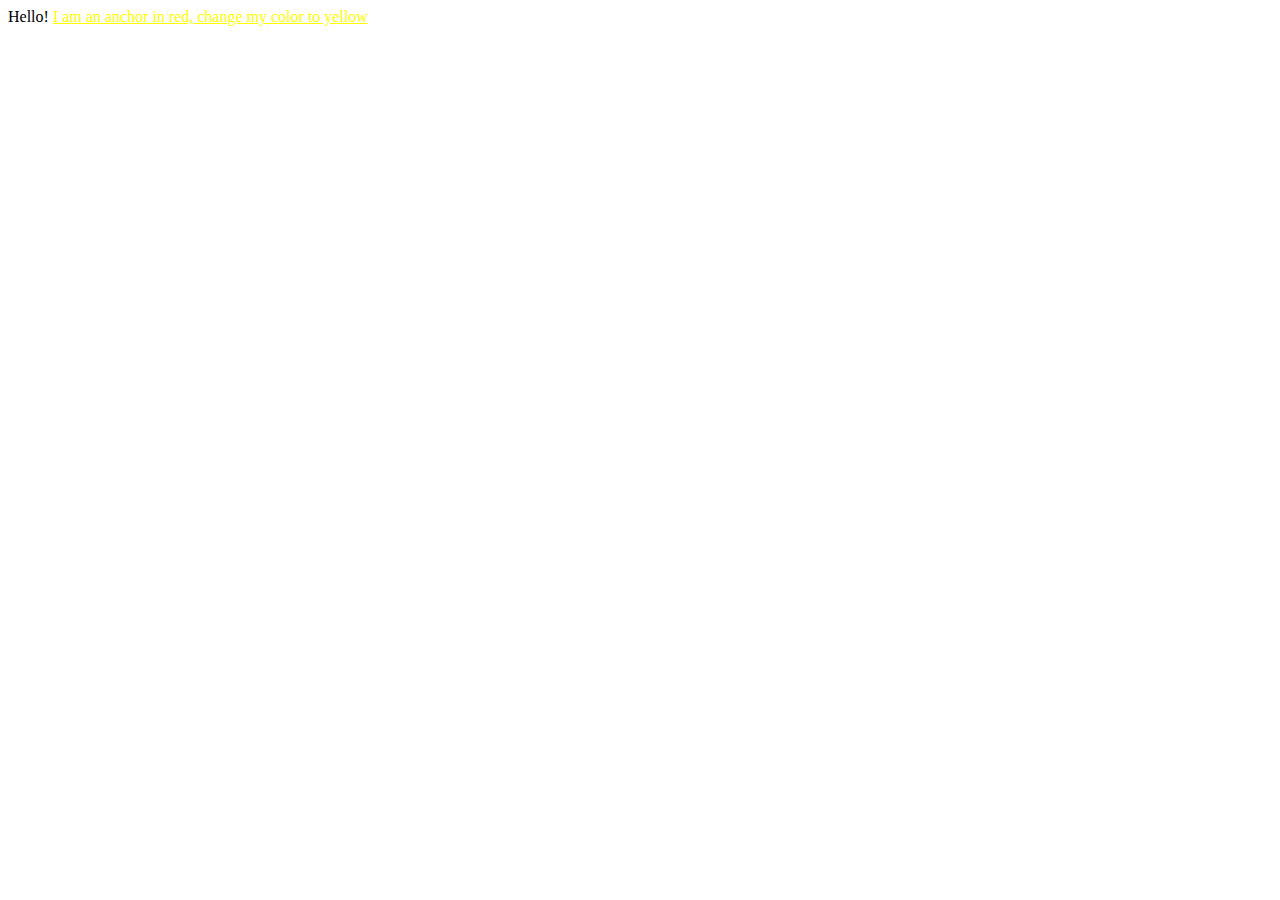
<file: exercises/01.2-Your-First-Style/index.html>
<!DOCTYPE html>
<html>
	<head>
		<style>
			a {
				/* change this style to yellow */
				color: yellow;
			}
		</style>
	</head>
	<body>
		Hello! <a href="#">I am an anchor in red, change my color to yellow</a>
	</body>
</html>
</file>
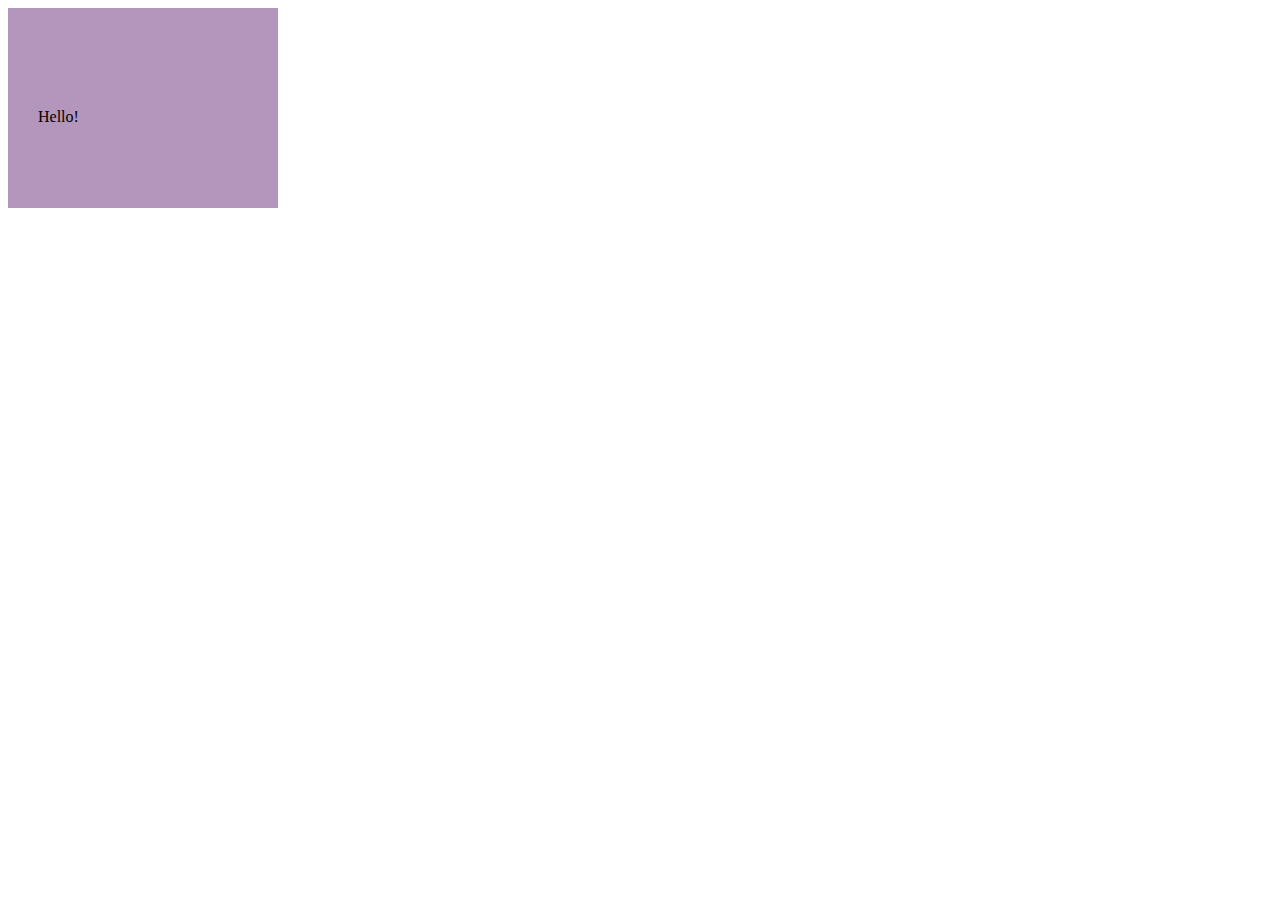
<file: exercises/04.1-Combined-Rules/index.html>
<!DOCTYPE html>
<html>
	<head>
		<link rel="stylesheet" type="text/css" href="./styles.css" />
		<title>
			04 Combined Rules
		</title>
	</head>

	<body>
		<div class="what" class="myBox">Hello!</div>
	</body>
</html>
</file>
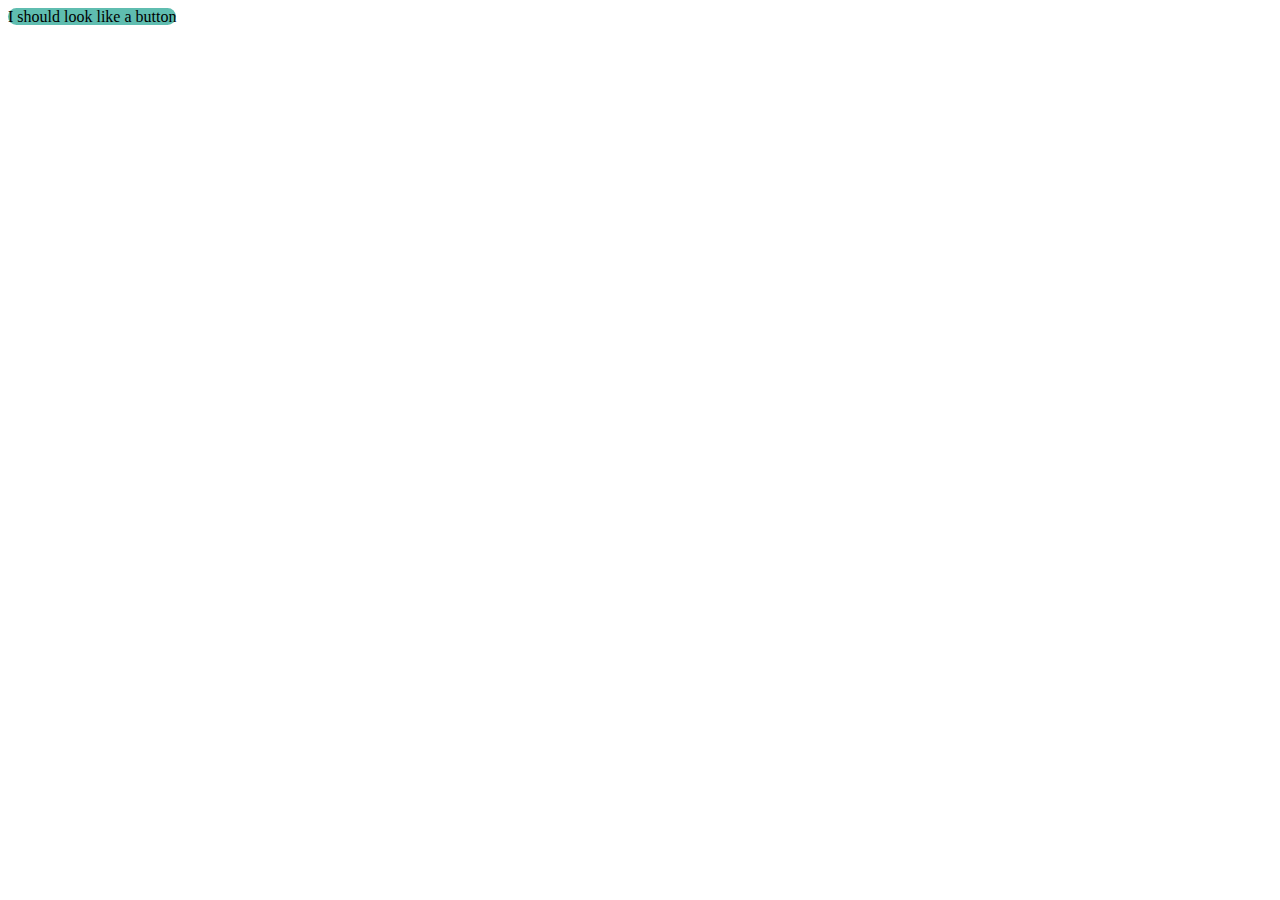
<file: exercises/04.3-id-Selector/index.html>
<!DOCTYPE html>
<html>
	<head>
		<link rel="stylesheet" type="text/css" href="./styles.css" />
		<title>
			04.3 ID selector
		</title>
	</head>

	<body>
		<span id="button">I should look like a button</span>
	</body>
</html>
</file>
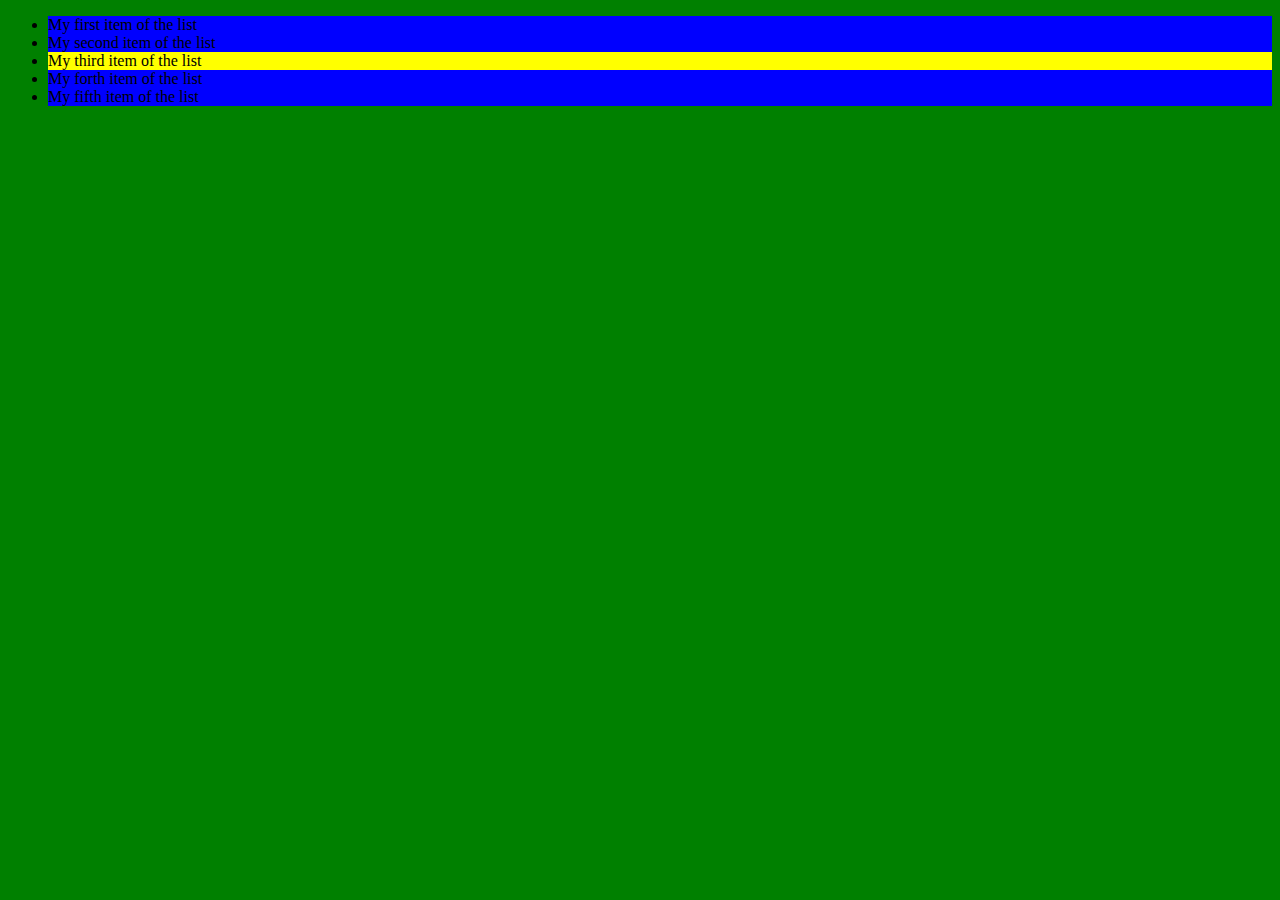
<file: exercises/05-Specificity/index.html>
<!DOCTYPE html>
<html>
	<head>
		<meta charset="utf-8" />
		<meta name="viewport" content="width=device-width" />
		<link rel="stylesheet" type="text/css" href="./styles.css" />
		<title>05 Specificity</title>
	</head>
	<body>
		<ul>
			<li>My first item of the list</li>
			<li>My second item of the list</li>
			<li id="thirditem">My third item of the list</li>
			<li>My forth item of the list</li>
			<li>My fifth item of the list</li>
		</ul>
	</body>
</html>
</file>
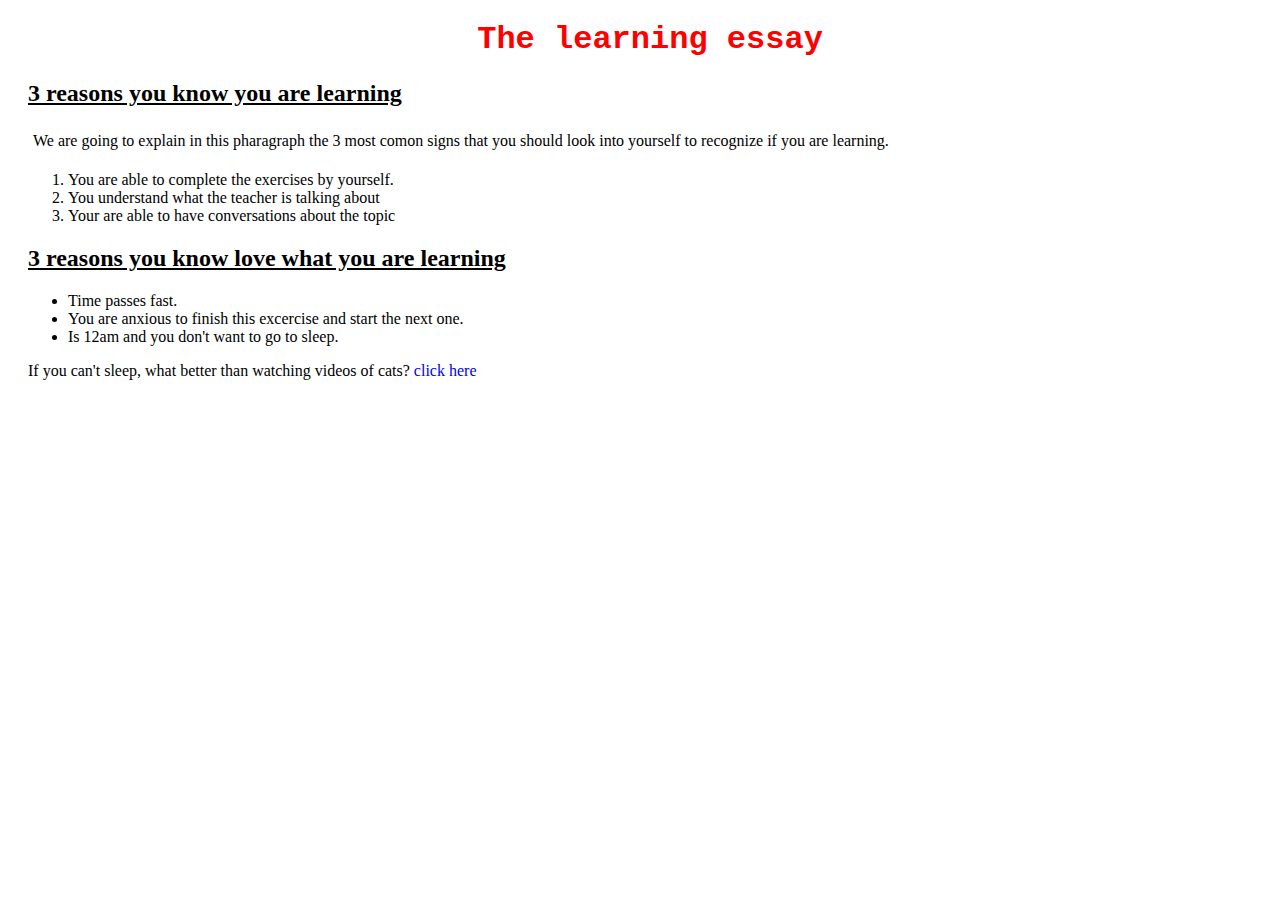
<file: exercises/06-Practicing-Rules/index.html>
<!DOCTYPE html>
<html lang="en">
	<head>
		<meta charset="utf-8" />
		<meta name="viewport" content="width=device-width" />
		<link rel="stylesheet" type="text/css" href="./styles.css" />
		<meta http-equiv="X-UA-Compatible" content="ie=edge" />
		<!-- <head>
		<meta charset="utf-8" />
		<meta name="viewport" content="width=device-width" />
		<link rel="stylesheet" type="text/css" href="./styles.css" />
		<title>07 Very Specific Rules</title>
	</head>         -->
		<title>Document</title>
	</head>
	<body>
		<h1>The learning essay</h1>
		<h2>3 reasons you know you are learning</h2>
		<p id="id1">
			We are going to explain in this pharagraph the 3 most comon signs that you should look into yourself to recognize if you are learning.
		</p>
		<ol>
			<li>You are able to complete the exercises by yourself.</li>
			<li>You understand what the teacher is talking about</li>
			<li>Your are able to have conversations about the topic</li>
		</ol>
		<h2>3 reasons you know love what you are learning</h2>
		<ul>
			<li>Time passes fast.</li>
			<li>You are anxious to finish this excercise and start the next one.</li>
			<li>Is 12am and you don't want to go to sleep.</li>
		</ul>
		<p>
			If you can't sleep, what better than watching videos of cats?
			<a href="https://www.youtube.com/watch?v=WEgWMOzQ8IE">click here</a>
		</p>
	</body>
</html>
</file>
<file: exercises/04.1-Combined-Rules/styles.css>
.what {
	width: 50px;
	height: 50px;
	padding: 100px 190px 50px 30px;
	/* padding: 10px 190px 50px 30px; ^>v< - clockwise*/
	background: rgb(180, 150, 189) url(https://assets.breatheco.de/apis/img/funny/baby.jpg) 100px no-repeat;
	background-size: contain;
}
</file>
<file: exercises/04.3-id-Selector/styles.css>
#button {
	background:#5fbdb0;
	border: #5e5e5e;
	border-radius: 10px;
}
</file>
<file: exercises/05-Specificity/styles.css>
ul li {
	background: blue;
}

#thirditem {
	background: yellow;
}
/****** DON NOT EDIT ANYTHING ABOVE THIS LINE ****/
body {
	background: green !important;
}
</file>
<file: exercises/06-Practicing-Rules/styles.css>
body {
	background-image: url("http://assets.breatheco.de/apis/img/bg/background-vertical.jpg");
	background-repeat: repeat-y;
	font: "Times New Roman";
	padding-left: 20px;
}
h1 {
	font-family: "Courier";
	color: red;
	text-align: center;
}
h2 {
	text-decoration: underline;
}
#id1 {
	color: black;
	background-color: rgba(255, 255, 255, 0.2);
	padding: 5px 5px 5px 5px;
}
a:hover {
	background-color: green;
}
a {
	text-decoration: none;
}
</file>
